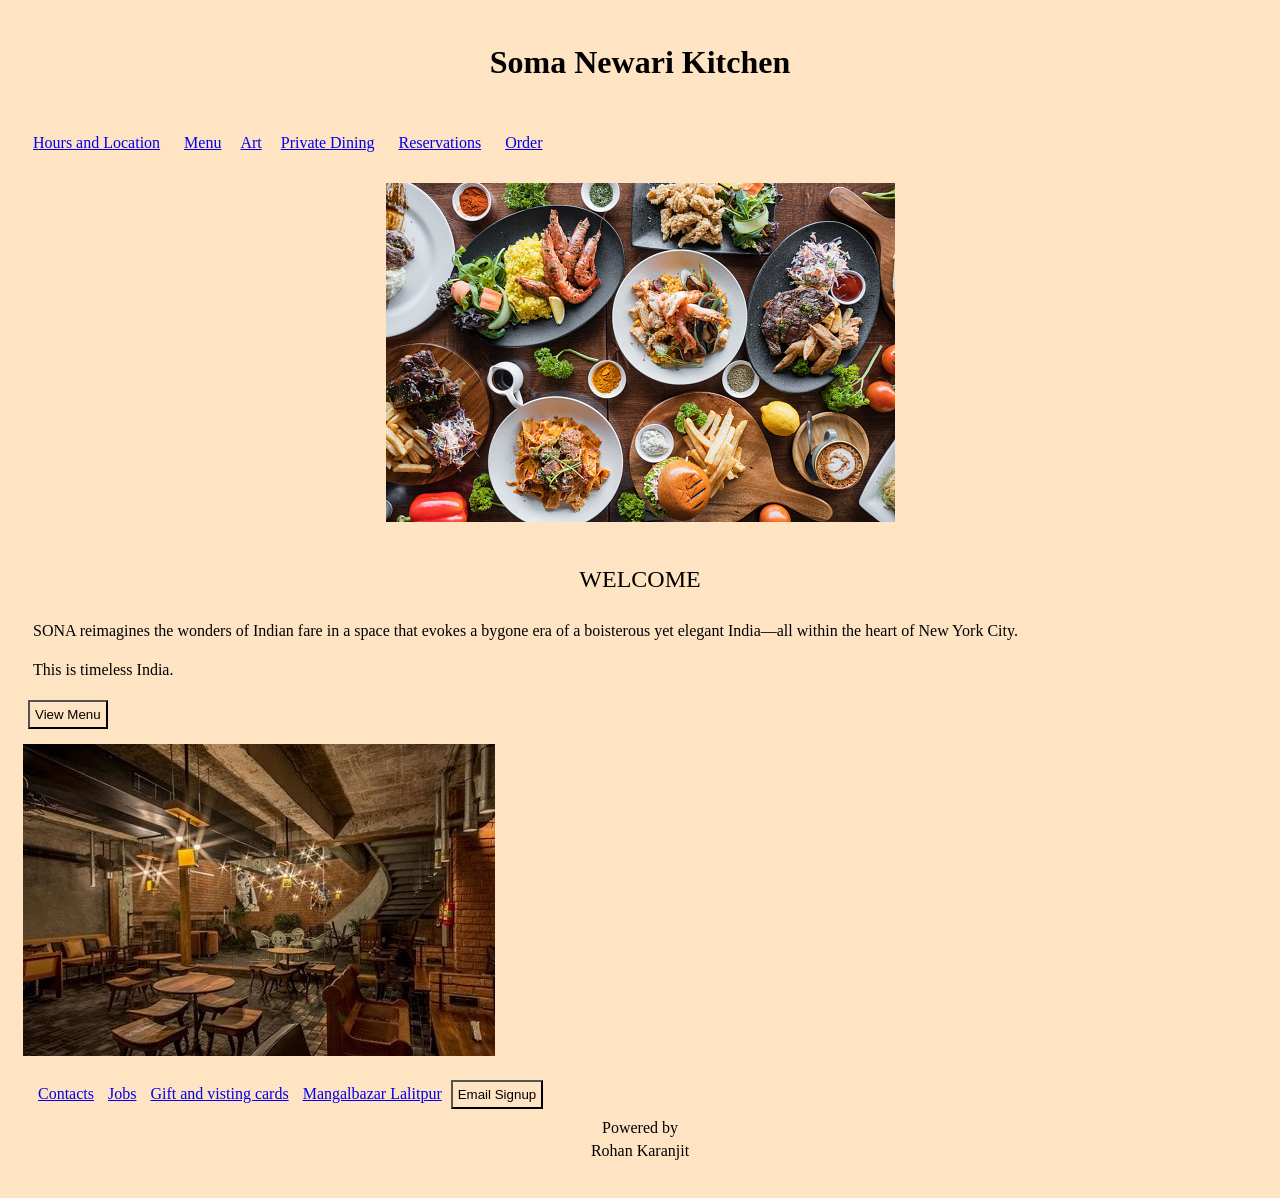
<file: restaurante/index.html>
<!DOCTYPE html>
<html lang="en">
<head>
    <meta charset="UTF-8">
    <meta http-equiv="X-UA-Compatible" content="IE=edge">
    <meta name="viewport" content="width=device-width, initial-scale=1.0">
    <link rel="stylesheet" href="style.css">
    <title>Restaurant Website</title>
</head>
<body>
    
    <h1  id="h1">Soma Newari Kitchen</h1>
    <nav id="nav">
        <ul><a href="#">Hours and Location</a></ul>
        <ul><a href="#">Menu</a></ul>
        <a href="#">Art</a></ul>
        <ul><a href="#">Private Dining</a></ul>
        <ul><a href="#">Reservations</a></ul>
        <ul><a href="#">Order</a></ul>
        
    </nav>
    <img src="food.jpg" id="food">
    <article class="article">
        <div class="article">                             
            <p id="welcome"> WELCOME</p>
           <span id="para"> 
            SONA reimagines the wonders of Indian fare in a space that evokes a bygone era 
                of a boisterous yet elegant India—all within the heart of New York City.</span>
            
           <p> This is timeless India.</p>
           <button >View Menu</button>

            
        </div>
    </article>
    <img src="ambience.jpg">
    <footer class="footer">
        <div>
            <nav>
                <a href="#">Contacts</a>
                
                <a href="#">Jobs</a>
                
                <a href="#">Gift and visting cards</a>
                
                <a href="#">Mangalbazar Lalitpur</a>
                <button id="email">Email Signup</button>
            </nav>
        <div id="powered">
            Powered by <br>
            <div> Rohan Karanjit</div></div>
        </div>
    </footer>

    
</body>
</html>
</file>
<file: restaurante/style.css>
*{
    padding: 5px;
    margin: 5 px;
    background-color: bisque;
    
}
ul{
      text-align: center;
      display: inline-block;
      margin-right: auto;
    
    }
#h1{
    text-align: center;
}
#food{
    display: block;
    margin-left: auto;
    margin-right: auto;
    
}
#welcome{
    text-align: center;
    font-size: x-large;
}
#para{

}
nav{
    
    text-align: center;
    display: inline-block;
    margin-right: auto;
  
}
#powered{
    text-align: center;
}
</file>
